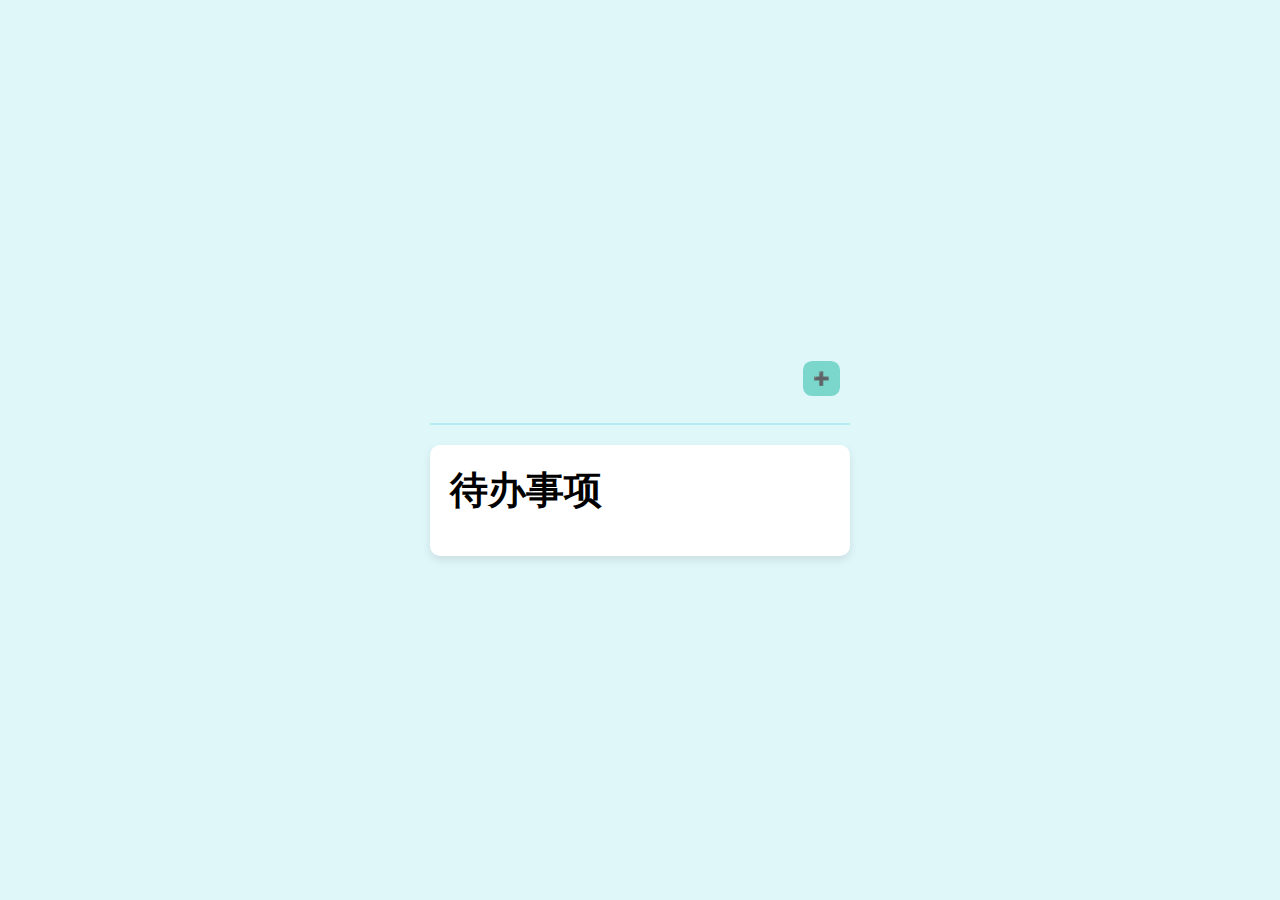
<file: Tdo/index.html>
<!-- index.html -->
<!DOCTYPE html>
<html lang="en">
  <head>
    <meta charset="UTF-8" />
    <meta name="viewport" content="width=device-width, initial-scale=1.0" />
    <title>Tdo</title>
    <link rel="stylesheet" href="./css/style.css" />
    <link rel="icon" href="./images/favicon.ico" type="image/x-icon" />
  </head>
  <body>
    <div class="container">
      <div class="topTitle">
        <!-- 当前时间显示 -->
        <div class="current-time">
          <p id="current-date"></p>
          <p id="current-time"></p>
        </div>

        <!-- 添加事务按钮 -->
        <div class="add-button">
          <button id="addTaskBtn">➕</button>
        </div>
      </div>

      <!-- 事务列表 -->
      <div class="box">
        <h1>待办事项</h1>
        <div id="taskList" class="task-list">
          <!-- 由JS动态渲染+IndexDB存储数据 -->
        </div>
      </div>
    </div>

    <!-- 添加任务的弹窗 -->
    <div id="taskModal" class="modal">
      <div class="modal-content">
        <span class="close">&times;</span>
        <h3>添加新任务</h3>
        <label for="taskName">任务名称:</label>
        <input type="text" id="taskName" placeholder="输入任务名称" />
        <br />
        <label for="deadline">截止时间:</label>
        <input type="datetime-local" id="deadline" />
        <button id="saveTaskBtn">保存任务</button>
      </div>
    </div>

    <script src="./js/app.js"></script>
  </body>
</html>
</file>
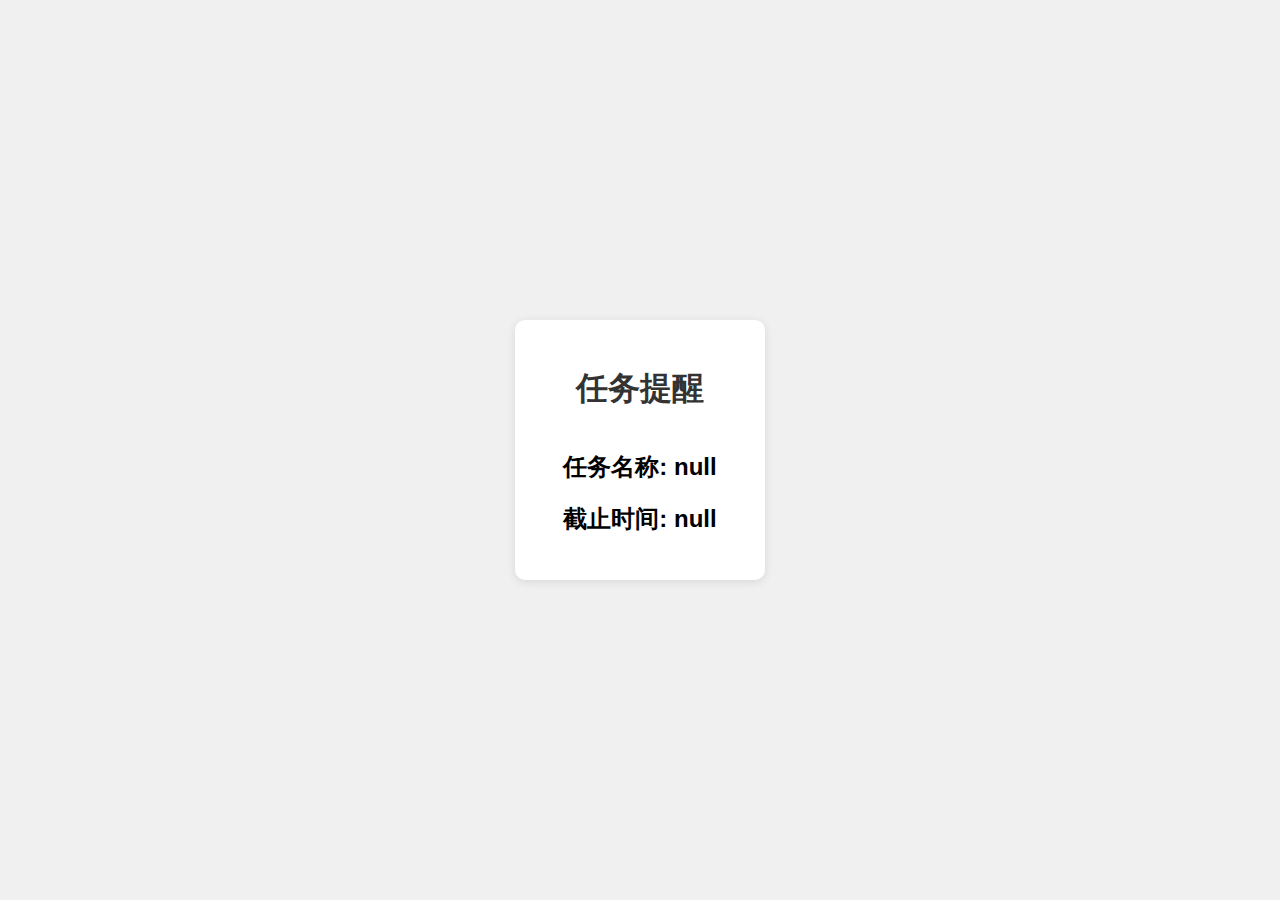
<file: Tdo/html/countdown_alert.html>
<!DOCTYPE html>
<html lang="en">
  <head>
    <meta charset="UTF-8" />
    <meta name="viewport" content="width=device-width, initial-scale=1.0" />
    <title>任务提醒</title>
    <style>
      body {
        font-family: Arial, sans-serif;
        display: flex;
        justify-content: center;
        align-items: center;
        height: 100vh;
        margin: 0;
        background-color: #f0f0f0;
      }
      .alert-box {
        background-color: white;
        padding: 25px;
        border-radius: 10px;
        box-shadow: 0 2px 10px rgba(0, 0, 0, 0.1);
        text-align: center;
        min-width: 200px;
        min-height: 200px;
      }
      h1 {
        color: #333;
        margin-bottom: 40px;
      }
      p {
        color: #666;
        margin: 5px 0;
      }
    </style>
  </head>
  <body>
    <div class="alert-box">
      <h1>任务提醒</h1>
      <h2 id="taskName"></h2>
      <h2 id="deadline"></h2>
    </div>
    <script src="../js/countdown_alert.js"></script>
  </body>
</html>
</file>
<file: Tdo/css/style.css>
/* css/style.css */
* {
  margin: 0;
  padding: 0;
  box-sizing: border-box;
}

html, body {
  border-radius: 10px;
}

body {
  font-family: 'Poppins', sans-serif;
  display: flex;
  justify-content: center;
  align-items: center;
  min-height: 100vh;
  background: #e0f7fa; /* 温柔的背景色 */
  margin: 0;
}

.container {
  width: 460px;
  font-weight: 800;
  font-size: larger;
  position: relative;
  background: #e0f7fa;
  padding: 20px;
}

.topTitle {
  display: flex;
  justify-content: space-between;
  align-items: center;
  border-bottom: 2px solid #b2ebf2; /* 添加底部边框 */
  padding-bottom: 10px;
  margin-bottom: 20px;
  min-height: 80px;
}

.current-time {
  font-size: 1.2em;
  color: #00796b; /* 深青色 */
}

#current-date, #current-time {
  color: #004d40; /* 更深的绿色 */
}

.add-button {
  display: flex;
  align-items: center;
}

#addTaskBtn {
  cursor: pointer;
  background: #7bd6cc;
  color: white;
  border: none;
  border-radius: 25%;
  padding: 10px;
  margin-right: 10px;
  transition: background 0.3s ease;
}

#addTaskBtn:hover {
  background: #32887a;
}
.delete-button {
  background-color: red; /* 红色背景 */
  border: none;
  border-radius: 50%;
  cursor: pointer;
  min-width: 40px;
  height: 40px;

  transition: background-color 0.3s ease;
}

.delete-button svg {
  fill: white; /* 白色图标 */
}

.delete-button:hover {
  background-color: darkred; /* 鼠标悬停时的深红色背景 */
}
/* 事务列表 */
.box {
  background-color: #ffffff;
  max-width: 420px;
  max-height: 320px;
  padding: 20px;
  border-radius: 10px;
  box-shadow: 0 4px 8px rgba(0, 0, 0, 0.1);
    /* Safari */
    scrollbar-width: none;
    /* IE/Edge */
    overflow: auto;
    /* Chrome/Firefox */
    overflow-y: scroll;
    /* Firefox */
    width: calc(100vw + 18px);
    /* 调整宽度以抵消隐藏滚动条后的空间变化 */
    height: 100%;
    margin: 0;
}
.box::-webkit-scrollbar {
  display: none;
  /* Chrome/Safari */
}

.task-list {
  margin-top: 20px;
}

.task-list .list {
  display: flex;
  justify-content: space-between;
  padding: 15px;
  border-radius: 10px;
  margin-bottom: 15px;
  background-color: #fafafa;
  box-shadow: 0 4px 8px rgba(0, 0, 0, 0.1);
  transition: transform 0.3s ease;
}

.task-list .list:hover {
  transform: scale(1.03);
  box-shadow: 0 6px 12px rgba(0, 0, 0, 0.2);
}

.task-list .content {
  display: flex;
  flex-direction: column;
  justify-content: center;
}

.task-list .content h2 {
  white-space: pre-wrap; /* 保证换行 */
  word-wrap: break-word;
  font-weight: 600;
  color: #004d40;
  margin-bottom: 10px;
}


.task-list .content p {
  font-size: 0.9em;
  color: #555555;
}
/* 添加事务弹窗 */
.modal {
  display: none;
  position: fixed;
  z-index: 1;
  left: 0;
  top: 0;
  width: 100%;
  height: 100%;
  background-color: rgba(0,0,0,0.5);
}

.modal-content {
  background-color: #ffffff;
  padding: 20px;
  margin: 10% auto;
  border-radius: 15px;
  width: 300px;
  box-shadow: 0 4px 8px rgba(0, 0, 0, 0.2);
}
.modal-content h3 {
  font-size: 1.6em;
  font-weight: bold;
  color: #00796b;
  margin-bottom: 15px;
}

.modal-content label {
  font-size: 1.2em;
  color: #004d40;
  display: block;
  margin-bottom: 8px;
}

.modal-content input[type="text"],
.modal-content input[type="datetime-local"] {
  font-size: 1.1em;
  padding: 10px;
  border-radius: 8px;
  border: 1px solid #b2ebf2;
  background-color: #f1f1f1;
  width: 100%;
  margin-bottom: 20px;
  transition: border 0.3s ease;
}

.modal-content input[type="text"]:focus,
.modal-content input[type="datetime-local"]:focus {
  border-color: #00796b;
  outline: none;
}

.close {
  font-size: 3em;
  color: #00796b;
  cursor: pointer;
  transition: color 0.3s ease;  float: right;
}

.close:hover {
  color: #004d40; /* 悬停时的深绿色 */
}

#saveTaskBtn {
  margin-top: 6px;
  cursor: pointer;
  background: linear-gradient(135deg, #4CAF50, #81C784); /* 渐变背景 */
  color: white;
  border: none;
  border-radius: 25px; /* 圆角 */
  padding: 10px 20px;
  font-size: 1.1em;
  font-weight: bold;
  box-shadow: 0 4px 6px rgba(0, 0, 0, 0.2); /* 添加阴影效果 */
  transition: background 0.3s ease, transform 0.3s ease;
}

#saveTaskBtn:hover {
  background: linear-gradient(135deg, #388E3C, #66BB6A); /* 悬停时颜色变化 */
  transform: translateY(-2px); /* 鼠标悬停时的微妙浮动效果 */
}

#saveTaskBtn:active {
  transform: translateY(1px); /* 按下按钮时的效果 */
}
</file>
